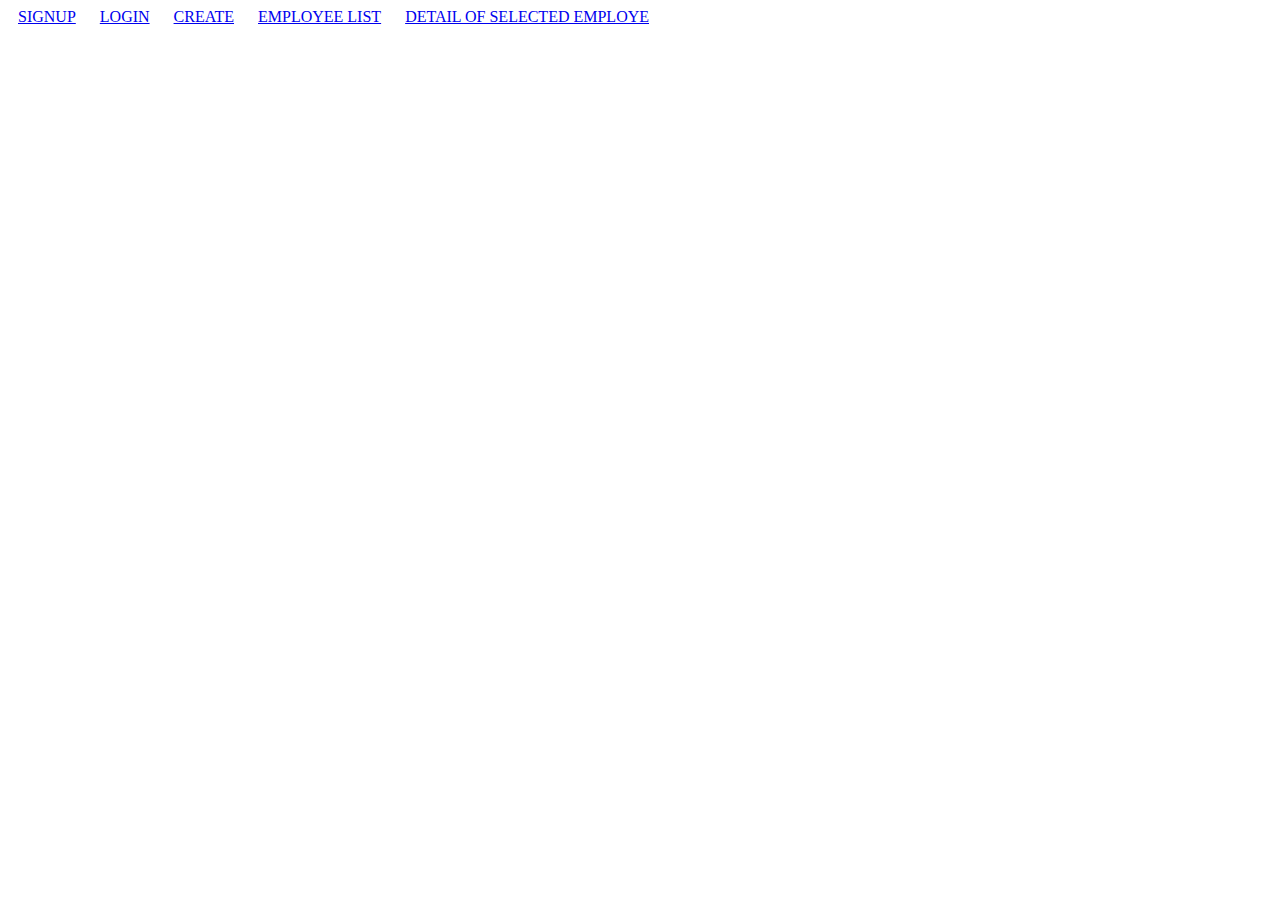
<file: index.html>
<!DOCTYPE html>
<html>
<head>
	<title>LINK FOR ALL PAGES</title>

	<style type="text/css">
a{padding:10px;}</style>
</head>
<body>

	<a href="signup portal.html"> SIGNUP</a>
	<a href="login.html">LOGIN</a>
	<a href="detailpage.html">CREATE</a>
	<a href="employeelist.html">EMPLOYEE LIST</a>
	<a href="employeedetail.html">DETAIL OF SELECTED EMPLOYE</a>

</body>
</html>
</file>
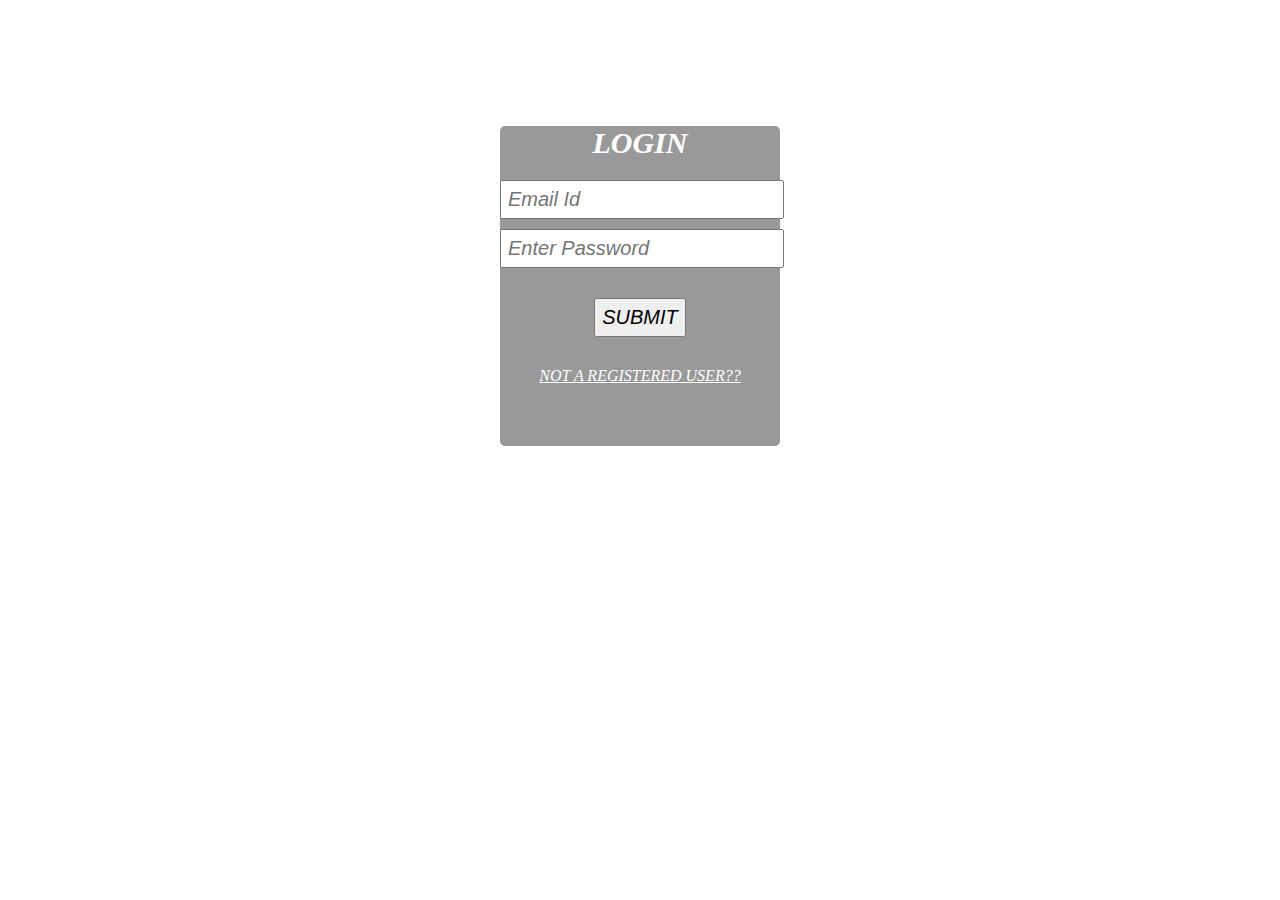
<file: login.html>
<!DOCTYPE html>

<head>
<title>LOGIN PORTAL</title>
<meta name="viewport" content="width=device-width,inital-scale=1" charset="utf-8" >
<link rel = "stylesheet" type = "text/css" href = "loginstyle.css" />

<script>
	var images = ["https://www.sopheon.com/wp-content/uploads/Introducing_Sopheon_Solution_-for_EIM_image.jpg","https://d2v9y0dukr6mq2.cloudfront.net/video/thumbnail/HLG4RKt2xj0vdomxf/videoblocks-painted-hand-shows-concept-hologram-innovation-on-his-hand-drawn-man-in-business-suit-with-future-technology-screen-and-modern-cosmic-background_bb4ocjb3g_thumbnail-full01.png","https://wallpaper-house.com/data/out/7/wallpaper2you_194970.jpg"];
	var i=0;
	function imagechange(){
	document.getElementsByClassName("bodyclass")[0].style.background= "url(" + images[i] + ")";

	if(i<(images.length-1))
	i++;
	else
	i=0;
}
	setInterval(imagechange,3000);
</script>

</head>

	<body class="bodyclass">	
	<div class="formstyle">
		<form action="detailpage.html">
			<h1 class="loginheading">LOGIN</h1>

				<div class="details">
				
					
						<input type="text" placeholder="Email Id"><br/>
							
								<input type="password" placeholder="Enter Password"><br/>
							
								
				
						<div class="submitstyle">
							<input type="submit" value="SUBMIT"><br/>
					
						
</div>
									
							<a href="signup portal.html">
							NOT A REGISTERED USER??</a>

		
</form>

		
	</div>
	</body>

	
</html>
</file>
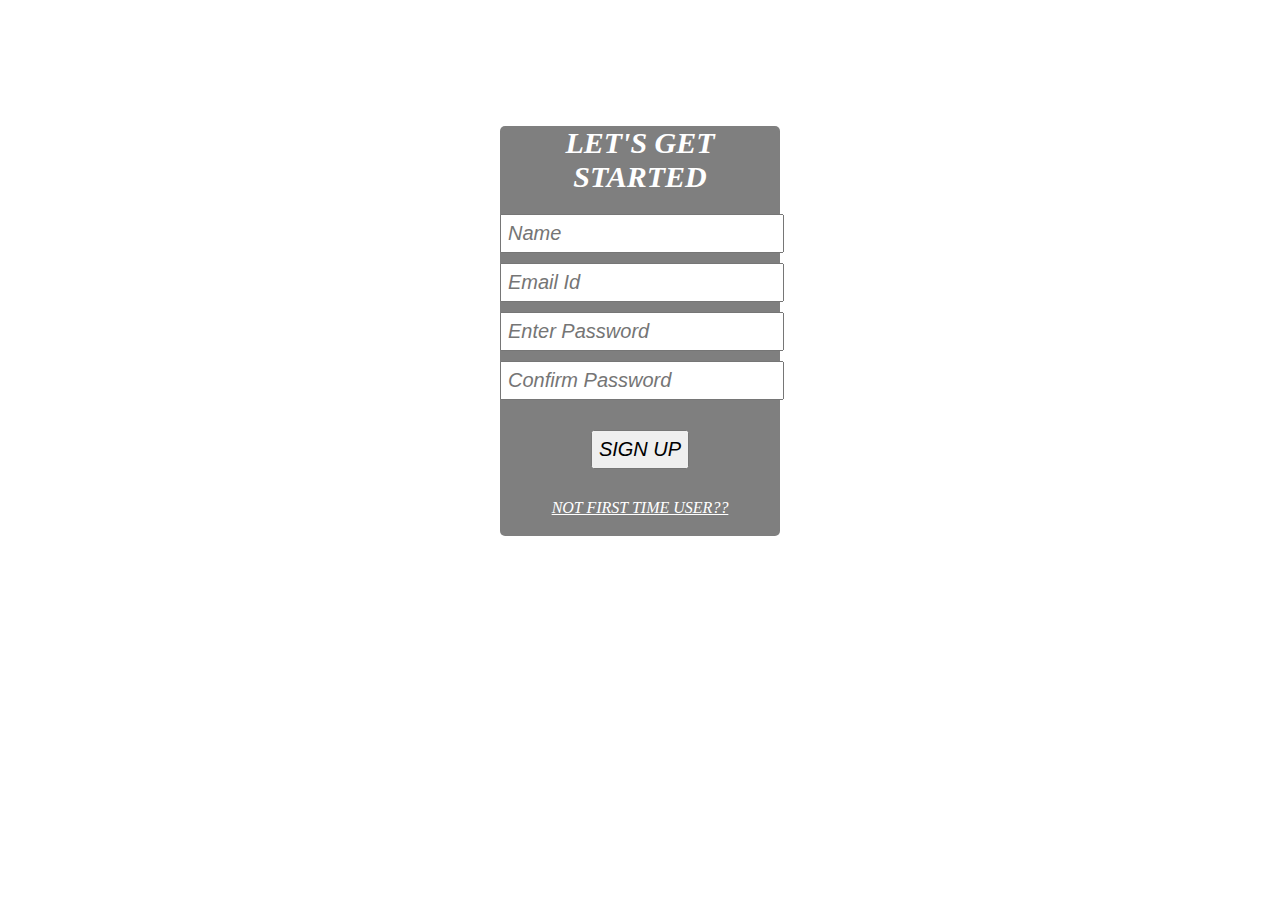
<file: signup portal.html>
<!DOCTYPE html>

<head>
<title>SIGNUP PORTAL</title>
<link rel = "stylesheet" type = "text/css" href = "signupstyle.css" />

<script>
	var images = ["https://www.desktopbackground.org/download/2000x1500/2012/11/26/489983_iconic-view-of-the-new-york-city-wallpapers-hd-wallpapers_3840x2160_h.jpg","https://d2v9y0dukr6mq2.cloudfront.net/video/thumbnail/HLG4RKt2xj0vdomxf/videoblocks-painted-hand-shows-concept-hologram-innovation-on-his-hand-drawn-man-in-business-suit-with-future-technology-screen-and-modern-cosmic-background_bb4ocjb3g_thumbnail-full01.png","https://wallpaper-house.com/data/out/7/wallpaper2you_194970.jpg"];
	var i=0;
	function imagechange(){
	document.getElementsByClassName("bodyclass")[0].style.background= "url(" + images[i] + ")";

	if(i<(images.length-1))
	i++;
	else
	i=0;
}
	setInterval(imagechange,3000);
</script>
</head>

	<body class="bodyclass">	
	<div class="formstyle">
		
			<h1 class="signupheading"> LET'S GET STARTED</h1>
                                 <form action="login.html">
				<div class="details">
				<input type="text" placeholder="Name" ><br/>

					<div class="details">

						<input type="text" placeholder="Email Id"><br/>
							<div class="details">
								<input type="password" placeholder="Enter Password"><br/>
							<div class="details">
										<input type="password" placeholder="Confirm Password"><br/>
			
								</div>
							</div>
						<div>
					</div>
			
						<div class="submitstyle">
							<input type="submit" value="SIGN UP"><br/>
					
						</div>

							
							<div class="loginrefer">
							<a href="login.html">
							NOT FIRST TIME USER??</a></div>

		

                                           
		
	</div>
</form>
	</body>

	
</html>
</file>
<file: loginstyle.css>
.bodyclass
{
background:url("http://www.cerc-ug.org/pic/b/62/629422_innovation-wallpaper-hd.jpg");

/*background:url("slidetest.jpg");*/

background-repeat:no-repeat;
background-size:cover;
}
.formstyle
{ 

text-align:center;


background:rgba(0,0,0,0.4);
width:280px;
height:320px;
/*left:20%; 	
top:40%;*/
border:5px ;
		border-radius:5px;
/*position:absolute;*/
margin-left:auto;
margin-right:auto;
margin-top:10%;
}

	.loginheading
	{top:50%;
	font-style:oblique;
	font-size:30px;
	color:#FFFFFF;

	}
	
	a{
	color:#FFFFFF;
	font-style:oblique;}
	
	.submitstyle{
	padding:20px;
	}
		
		

.details input{
font-size:20px;
padding:6px;
margin-bottom:10px;
		font-style:italic;
}
</file>
<file: signupstyle.css>
.bodyclass
{
background:url("https://images.unsplash.com/photo-1508710985089-e985fabbb184?ixlib=rb-1.2.1&ixid=eyJhcHBfaWQiOjEyMDd9&w=1000&q=80");

/*background:url("slidetest.jpg");*/

background-repeat:no-repeat;
background-size:cover;
}
.formstyle
{ 

text-align:center;


background:rgba(0,0,0,0.5);
width:280px;
height:410px;
/*left:20%; 	
top:40%;*/
border:5px ;
		border-radius:5px;
/*position:absolute;*/
margin-left:auto;
margin-right:auto;
margin-top:10%;
}

	.signupheading
	{top:40%;
	font-style:oblique;
	font-size:30px;
	color:#FFFFFF;

	}
	
	a{
	color:#FFFFFF;
	font-style:oblique;}
	
	.submitstyle{
	padding:20px;
	}
		
		

.details input{
font-size:20px;
padding:6px;
margin-bottom:10px;
		font-style:italic;
}
</file>
